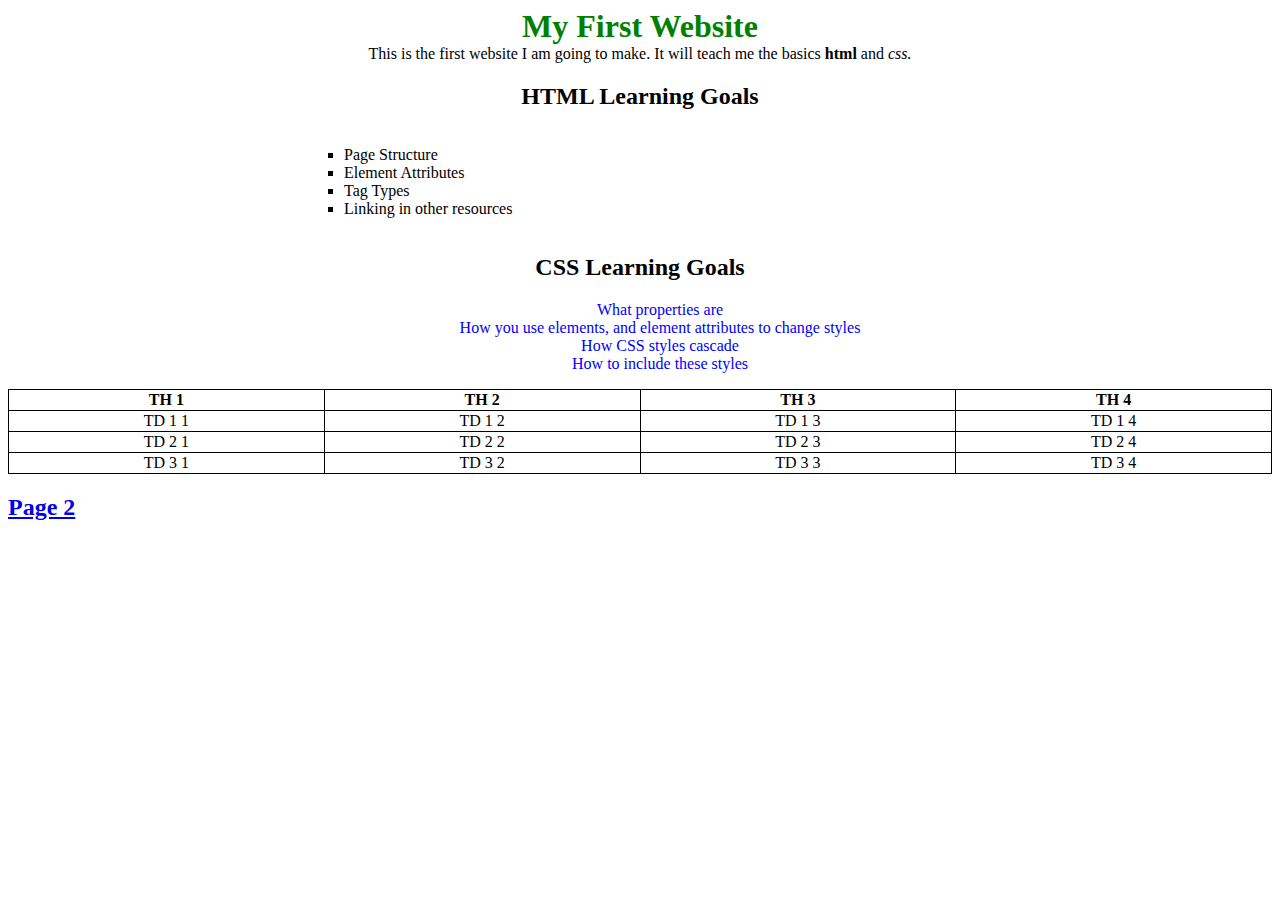
<file: index.html>
<!DOCTYPE html>
<html>
<head>
    <meta charset="utf-8">
    <title>Demo Project</title>
    <link rel="stylesheet" href="./styles/style.css">
</head>
<body>
    <h1 class="center">My First Website</h1>
    <p class="center">
         This is the first website I am going to make. It will teach me the basics
        <strong>html</strong> and <em>css.</em>
    </p>
    <div class="center">
        <h2>HTML Learning Goals</h2>
        <ul class="center-list">
            <li class="html-list">Page Structure</li>
            <li class="html-list">Element Attributes</li>
            <li class="html-list">Tag Types</li>
            <li class="html-list">Linking in other resources</li>
        </ul>
    </div>
    <div class="center">
        <h2>CSS Learning Goals</h2>
        <ul>
            <li class="css-list">What properties are</li>
            <li class="css-list">How you use elements, and element attributes to change styles</li>
            <li class="css-list">How CSS styles cascade</li>
            <li class="css-list">How to include these styles</li>
        </ul>
    </div>
    <table class="center">
        <tr>
            <th>TH 1</th>
            <th>TH 2</th>
            <th>TH 3</th>
            <th>TH 4</th>
        </tr>
        <tr>
            <td>TD 1 1</td>
            <td>TD 1 2</td>
            <td>TD 1 3</td>
            <td>TD 1 4</td>
        </tr>
        <tr>
            <td>TD 2 1</td>
            <td>TD 2 2</td>
            <td>TD 2 3</td>
            <td>TD 2 4</td>
        </tr>
        <tr>
            <td>TD 3 1</td>
            <td>TD 3 2</td>
            <td>TD 3 3</td>
            <td>TD 3 4</td>
        </tr>
    </table>
    <h2><a href="./page2.html">Page 2</a> </h2>
</body>
</html>
</file>
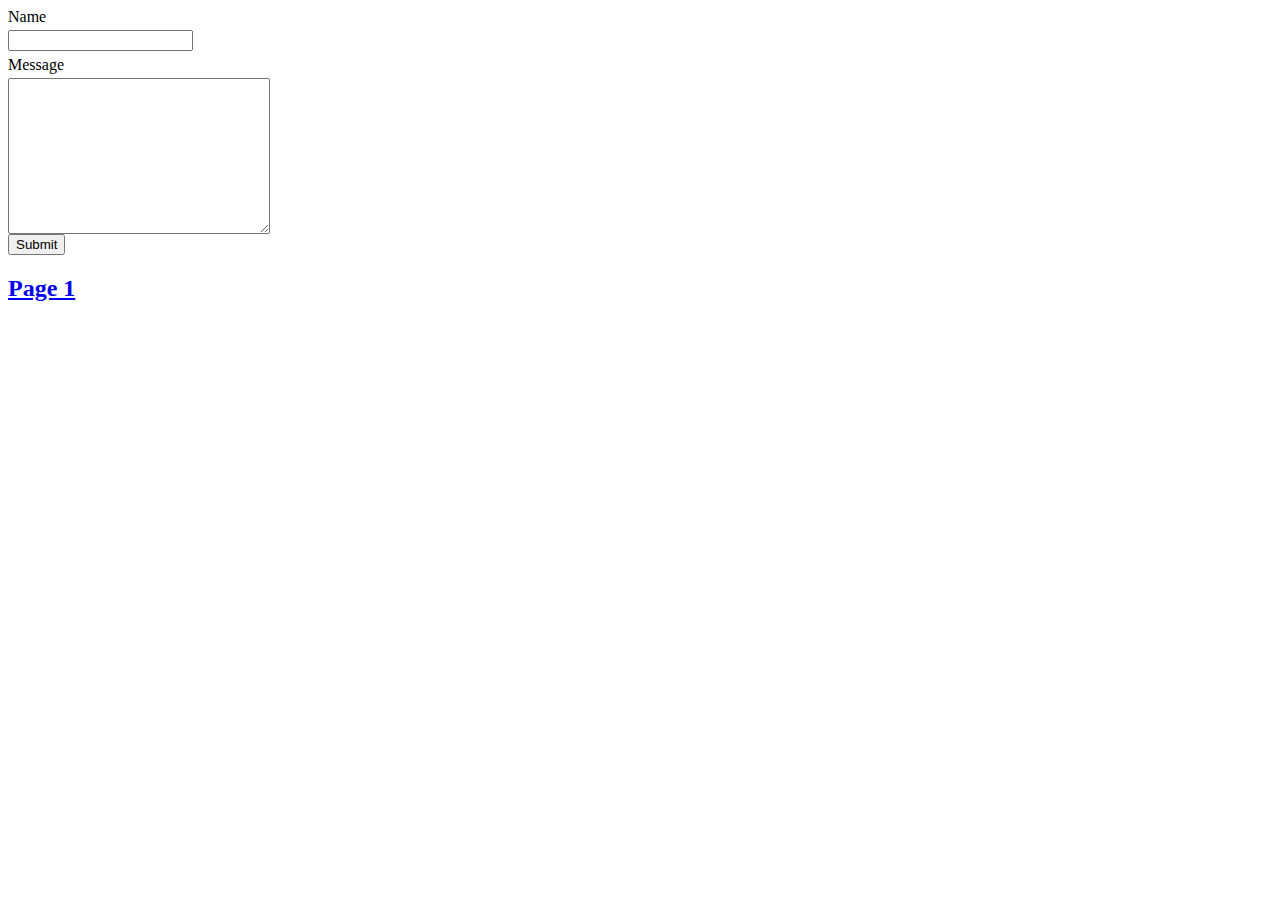
<file: page2.html>
<!DOCTYPE html>
<html lang="en">
<head>
    <meta charset="UTF-8">
    <title>Page 2</title>
    <link rel="stylesheet" href="./styles/style.css">
</head>
<body>
    <form action="#">
        <div>
            <label for="name">Name</label>
            <input type="text" name="name" id="name">
        </div>
        <div>
            <label for="message">Message</label>
            <textarea name="message" id="message" cols="30" rows="10"></textarea>
        </div>
        <div>
             <button type="submit">Submit</button>
        </div>
</form>
<h2><a href="index.html">Page 1</a></h2>
</body>
</html>
</file>
<file: styles/style.css>
h1 {
    color:green;
}

li {
    list-style: none;
}

table{
    border-collapse: collapse;
}

table, td, th {
    border: 1px solid black;
}

.html-list {
    list-style-type: square;
}

.css-list {
    color: blue;
}

.center {
    width: 100%;
    margin: auto;
    text-align: center;
}

.center-list {
    width: 50%;
    list-style-position: inside;
    text-align: left;
    display: inline-block;
}

input, label, textarea {
    display: block;
    margin-top: .3em;
}
</file>
